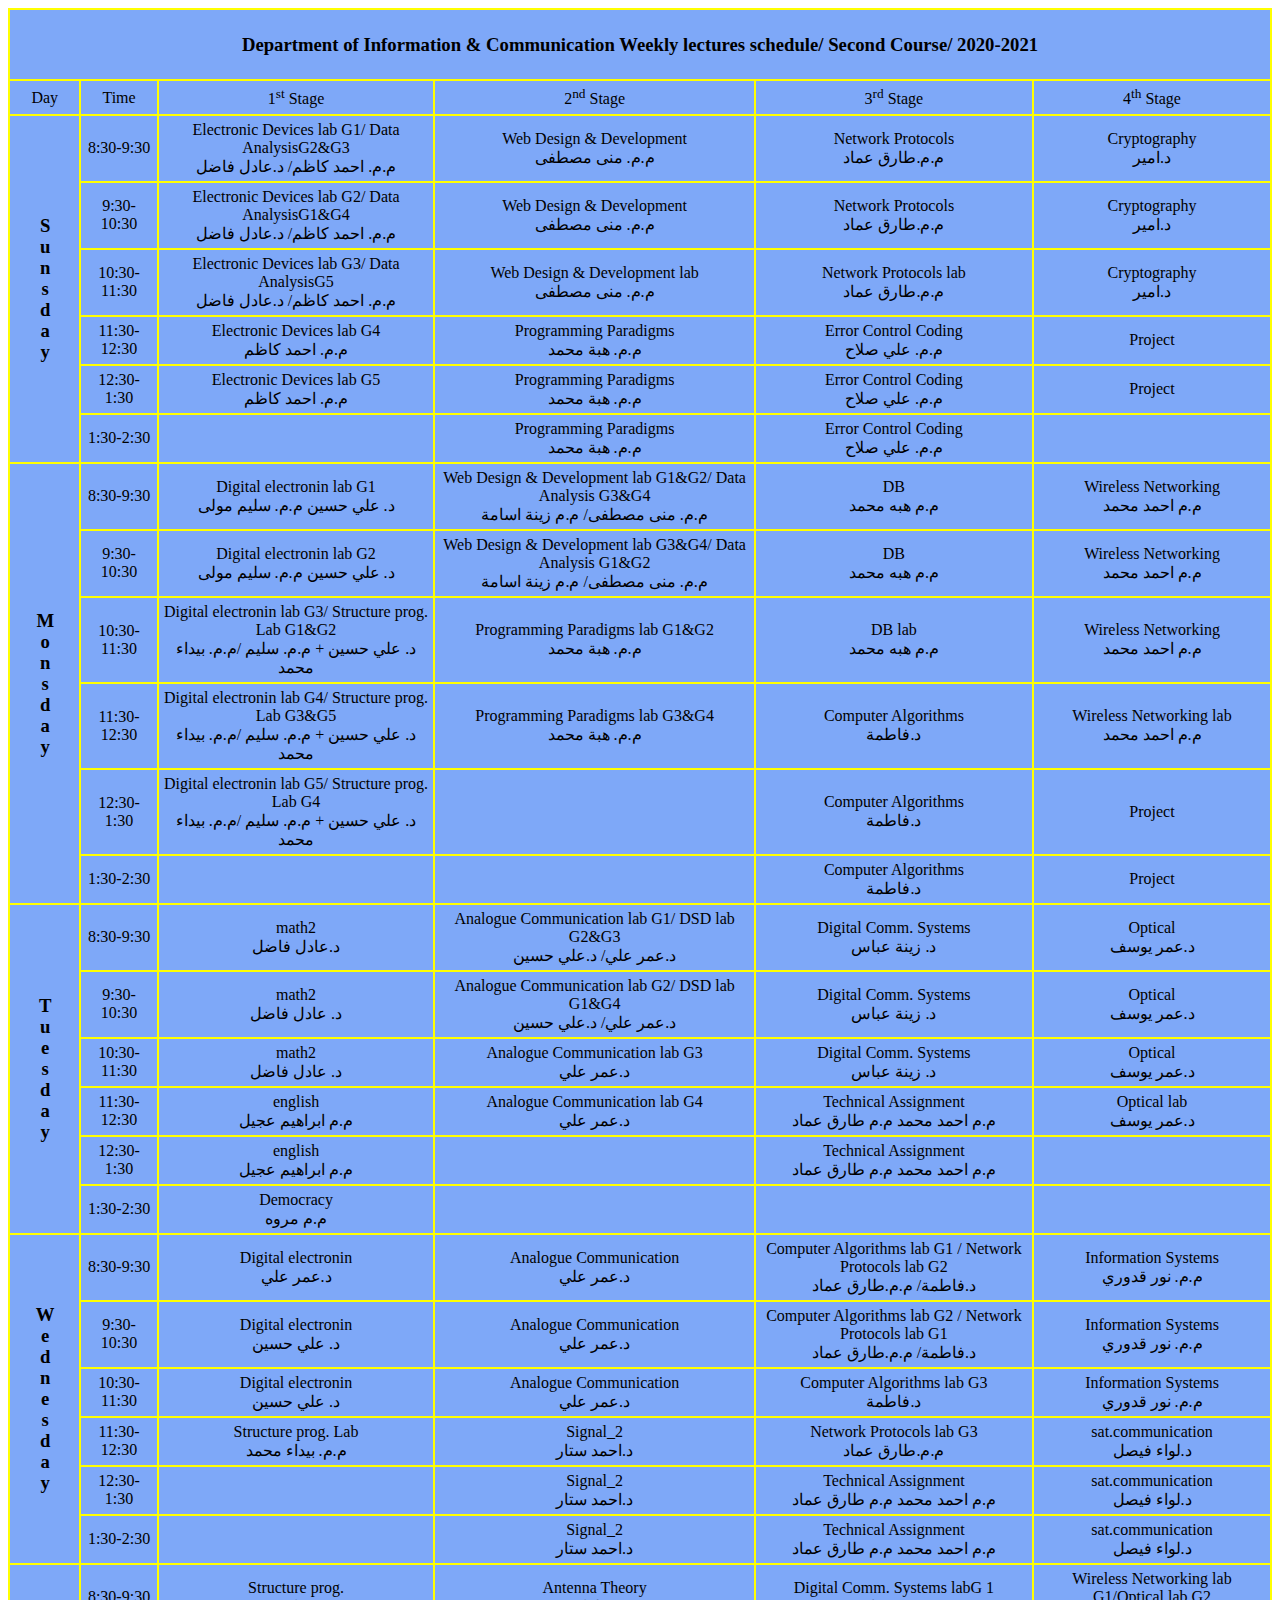
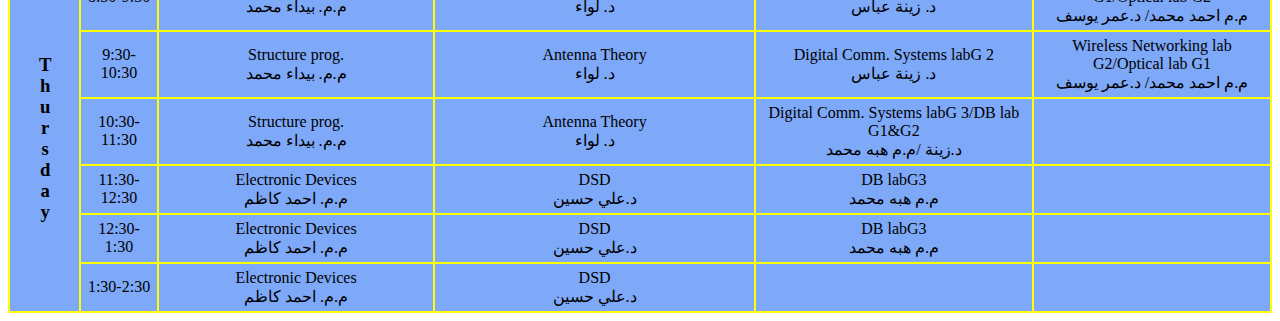
<file: table.html>
<!DOCTYPE html>
<html lang="en" dir="ltr">
  <head>
    <meta charset="utf-8">
    <title></title>
  </head>
  <body>
    <!-- CSS Code: Place this code in the document's head (between the <head> -- </head> tags) -->
<style>

  tr {

    text-align: center
  }
table.customTable {
  width: 100%;
  background-color: #7EA8F8;
  border-collapse: collapse;
  border-width: 2px;
  border-color: #FFFF00;
  border-style: solid;
  color: #000000;
}

table.customTable td, table.customTable th {
  border-width: 2px;
  border-color: #FFFF00;
  border-style: solid;
  padding: 5px;
}

table.customTable thead {
  background-color: #7EA8F8;
}
</style>

<!-- HTML Code: Place this code in the document's body (between the <body> tags) where the table should appear -->
<table class="customTable">
  <thead>
    <tr >
      <th colspan="14"; style="height:30px"><h3>Department of Information & Communication Weekly lectures schedule/ Second Course/ 2020-2021</h3></th>

    </tr>
  </thead>
  <tbody>
    <tr style="TEXT-align:center ">
      <td>Day</td>
      <td>Time</td>
      <td colspan="3">1<sup>st</sup> Stage</td>
      <td colspan="3">2<sup>nd</sup> Stage</td>
      <td colspan="3">3<sup>rd</sup> Stage</td>
      <td colspan="3">4<sup>th</sup> Stage</td>

    </tr>
    <tr style="TEXT-align:center " >
      <td rowspan="6" style="width:10px ; writing-mode: vertical-rl;
text-orientation: upright"><h3>Sunsday</h3></td>
      <td>8:30-9:30</td>
      <td colspan="3">Electronic Devices lab G1/             Data AnalysisG2&G3 <br> م.م. احمد كاظم/           د.عادل فاضل
</td>

      <td colspan="3">Web Design & Development <br> م.م. منى مصطفى

</td>
      <td colspan="3">Network Protocols <br> م.م.طارق عماد

</td>
      <td colspan="3">Cryptography <br> د.امير

</td>



    </tr>
    <tr >
      <td>9:30-10:30</td>
      <td colspan="3">Electronic Devices lab G2/             Data AnalysisG1&G4 <br> م.م. احمد كاظم/           د.عادل فاضل

</td>
      <td colspan="3">Web Design & Development <br> م.م. منى مصطفى

</td>
      <td colspan="3">Network Protocols <br> م.م.طارق عماد

</td>
      <td colspan="3">Cryptography <br> د.امير
</td>



    </tr>
    <tr>
      <td>10:30-11:30</td>
      <td colspan="3">Electronic Devices lab G3/             Data AnalysisG5 <br>م.م. احمد كاظم/           د.عادل فاضل

</td>
      <td colspan="3">Web Design &   Development lab <br>م.م. منى مصطفى

</td>
      <td colspan="3">Network Protocols lab <br>م.م.طارق عماد

</td>
      <td colspan="3">Cryptography <br> د.امير
</td>

    </tr>
    <tr>
      <td>11:30-12:30</td>
      <td colspan="3">Electronic Devices lab G4 <br> م.م. احمد كاظم

</td>
      <td colspan="3">Programming Paradigms <br> م.م. هبة محمد

</td>
      <td colspan="3">Error Control Coding <br> م.م. علي صلاح

</td>
      <td colspan="3">Project
</td>


    </tr>
    <tr>
      <td>12:30-1:30</td>
      <td colspan="3">Electronic Devices lab G5 <br> م.م. احمد كاظم

</td>
      <td colspan="3">Programming Paradigms <br> م.م. هبة محمد

</td>
      <td colspan="3">Error Control Coding <br> م.م. علي صلاح

</td>
      <td colspan="3">Project
</td>

    </tr>
    <tr>
      <td>1:30-2:30</td>
      <td colspan="3"></td>
      <td colspan="3">Programming Paradigms <br> م.م. هبة محمد

</td>
      <td colspan="3">Error Control Coding <br> م.م. علي صلاح

</td>
      <td colspan="3"></td>


    </tr>
    <tr>
      <td rowspan="6" style="width:10px ; writing-mode: vertical-rl;
text-orientation: upright;"><h3>Monsday</h3></td>
      <td>8:30-9:30</td>
      <td colspan="3">Digital electronin lab G1
<br> د. علي حسين          م.م. سليم مولى

  </td>

      <td colspan="3">Web Design & Development   lab G1&G2/ Data Analysis  G3&G4
 <br> م.م. منى مصطفى/    م.م زينة اسامة


  </td>
      <td colspan="3"> DB
 <br>م.م هبه محمد


  </td>
      <td colspan="3">Wireless Networking
 <br> م.م احمد محمد


  </td>



    </tr>
    <tr >
      <td>9:30-10:30</td>
      <td colspan="3">Digital electronin lab G2
<br>د. علي حسين          م.م. سليم مولى


  </td>
      <td colspan="3">Web Design & Development   lab G3&G4/ Data Analysis  G1&G2
 <br> م.م. منى مصطفى/    م.م زينة اسامة


  </td>
      <td colspan="3"> DB
 <br> م.م هبه محمد


  </td>
      <td colspan="3">Wireless Networking
<br> م.م احمد محمد

  </td>



    </tr>
    <tr>
      <td>10:30-11:30</td>
      <td colspan="3">Digital electronin lab G3/          Structure prog. Lab G1&G2 <br>
        د. علي حسين + م.م. سليم /م.م. بيداء محمد

  </td>
      <td colspan="3">Programming Paradigms lab G1&G2 <br>
        م.م. هبة محمد

  </td>
      <td colspan="3">  DB lab <br> م.م هبه محمد

  </td>
      <td colspan="3">Wireless Networking
<br> م.م احمد محمد

  </td>

    </tr>
    <tr>
      <td>11:30-12:30</td>
      <td colspan="3">Digital electronin lab G4/          Structure prog. Lab G3&G5
<br>د. علي حسين + م.م. سليم /م.م. بيداء محمد


  </td>
      <td colspan="3">Programming Paradigms lab G3&G4
<br>م.م. هبة محمد


  </td>
      <td colspan="3">Computer Algorithms
<br>د.فاطمة


  </td>
      <td colspan="3">Wireless Networking lab <br> م.م احمد محمد

  </td>


    </tr>
    <tr>
      <td>12:30-1:30</td>
      <td colspan="3">Digital electronin lab G5/          Structure prog. Lab G4
<br>د. علي حسين + م.م. سليم /م.م. بيداء محمد


  </td>
      <td colspan="3">

  </td>
      <td colspan="3">Computer Algorithms
 <br> د.فاطمة


  </td>
      <td colspan="3">Project

  </td>

    </tr>
    <tr>
      <td>1:30-2:30</td>
      <td colspan="3"></td>
      <td colspan="3">

  </td>
      <td colspan="3">Computer Algorithms
<br>د.فاطمة


  </td>
      <td colspan="3"> Project
</td>

<tr style="TEXT-align:center " >
  <td rowspan="6" style="width:10px ; writing-mode: vertical-rl;
text-orientation: upright;"><h3>Tuesday</h3></td>
  <td>8:30-9:30</td>
  <td colspan="3">math2
<br>          د.عادل فاضل
</td>

  <td colspan="3">Analogue Communication lab G1/  DSD lab G2&G3
 <br>د.عمر علي/         د.علي حسين


</td>
  <td colspan="3">Digital Comm. Systems
 <br>د. زينة عباس


</td>
  <td colspan="3">Optical
<br> د.عمر يوسف


</td>



</tr>
<tr >
  <td>9:30-10:30</td>
  <td colspan="3">math2
 <br> د. عادل فاضل



</td>
  <td colspan="3">Analogue Communication lab G2/  DSD lab G1&G4
<br>د.عمر علي/         د.علي حسين


</td>
  <td colspan="3">Digital Comm. Systems
<br>د. زينة عباس

</td>
  <td colspan="3">Optical <br>د.عمر يوسف

</td>

</tr>
<tr>
  <td>10:30-11:30</td>
  <td colspan="3">math2 <br>د. عادل فاضل

</td>
  <td colspan="3">Analogue Communication lab G3
<br>د.عمر علي


</td>
  <td colspan="3">Digital Comm. Systems
 <br>د. زينة عباس

</td>
  <td colspan="3">Optical
<br> د.عمر يوسف
</td>

</tr>
<tr>
  <td>11:30-12:30</td>
  <td colspan="3">english
<br> م.م ابراهيم عجيل


</td>
  <td colspan="3">Analogue Communication lab G4
<br> د.عمر علي


</td>
  <td colspan="3">Technical Assignment
<br> م.م احمد محمد                م.م طارق عماد


</td>
  <td colspan="3">Optical lab <br> د.عمر يوسف

</td>


</tr>
<tr>
  <td>12:30-1:30</td>
  <td colspan="3">english
<br> م.م ابراهيم عجيل


</td>
  <td colspan="3">
</td>
  <td colspan="3">Technical Assignment
<br>م.م احمد محمد                م.م طارق عماد


</td>
  <td colspan="3">
</td>

</tr>
<tr>
  <td>1:30-2:30</td>
  <td colspan="3">Democracy <br> م.م مروه

</td>
  <td colspan="3">
</td>
  <td colspan="3">
</td>
  <td colspan="3"></td>


</tr>
<tr style="TEXT-align:center " >
  <td rowspan="6" style="width:10px ; writing-mode: vertical-rl;
text-orientation: upright"><h3>Wednesday</h3></td>
  <td>8:30-9:30</td>
  <td colspan="3">Digital electronin
 <br> د.عمر علي
</td>

  <td colspan="3">Analogue Communication<br> د.عمر علي


</td>
  <td colspan="3"> Computer   Algorithms lab  G1 / Network Protocols lab G2
 <br>د.فاطمة/     م.م.طارق عماد


</td>
  <td colspan="3">Information Systems
 <br> م.م. نور قدوري

</td>

</tr>
<tr >
  <td>9:30-10:30</td>
  <td colspan="3">Digital electronin
<br> د. علي حسين

</td>
  <td colspan="3">Analogue Communication
<br> د.عمر علي

</td>
  <td colspan="3"> Computer   Algorithms lab  G2 / Network Protocols lab G1
<br>د.فاطمة/     م.م.طارق عماد


</td>
  <td colspan="3">Information Systems
<br> م.م. نور قدوري

</td>

</tr>
<tr>
  <td>10:30-11:30</td>
  <td colspan="3">Digital electronin
 <br>د. علي حسين

</td>
  <td colspan="3">Analogue Communication
<br>د.عمر علي

</td>
  <td colspan="3">Computer   Algorithms lab   G3
<br>د.فاطمة

</td>
  <td colspan="3">Information Systems
<br> م.م. نور قدوري

</td>

</tr>
<tr>
  <td>11:30-12:30</td>
  <td colspan="3">Structure prog. Lab
<br> م.م. بيداء محمد

</td>
  <td colspan="3">Signal_2
<br> د.احمد ستار

</td>
  <td colspan="3">Network Protocols lab G3
 <br>م.م.طارق عماد


</td>
  <td colspan="3">sat.communication <br>د.لواء فيصل

</td>
</tr>
<tr>
  <td>12:30-1:30</td>
  <td colspan="3">

</td>
  <td colspan="3">Signal_2
 <br>د.احمد ستار
</td>
  <td colspan="3">Technical Assignment
<br>م.م احمد محمد                م.م طارق عماد

</td>
  <td colspan="3">sat.communication  <br>د.لواء فيصل

</td>

</tr>
<tr>
  <td>1:30-2:30</td>
  <td colspan="3"></td>
  <td colspan="3">Signal_2 <br> د.احمد ستار

</td>
  <td colspan="3">Technical Assignment
<br>م.م احمد محمد                م.م طارق عماد


</td>
  <td colspan="3">sat.communication <br>د.لواء فيصل

  </td>

</tr>
<tr style="TEXT-align:center " >
  <td rowspan="6" style="width:10px ; writing-mode: vertical-rl;
text-orientation: upright"><h3>Thursday</h3></td>
  <td>8:30-9:30</td>
  <td colspan="3">Structure prog.
 <br> م.م. بيداء محمد
</td>

  <td colspan="3">Antenna Theory
<br>د. لواء
</td>
  <td colspan="3"> Digital Comm. Systems labG 1
 <br>د. زينة عباس
</td>
  <td colspan="3">Wireless Networking lab G1/Optical lab G2
 <br> م.م احمد محمد/  د.عمر يوسف


</td>

</tr>
<tr >
  <td>9:30-10:30</td>
  <td colspan="3">Structure prog.
<br> م.م. بيداء محمد
</td>
  <td colspan="3">Antenna Theory
<br> د. لواء
</td>
  <td colspan="3"> Digital Comm. Systems labG 2
<br>د. زينة عباس

</td>
  <td colspan="3">Wireless Networking lab G2/Optical lab G1
<br> م.م احمد محمد/  د.عمر يوسف

</td>

</tr>
<tr>
  <td>10:30-11:30</td>
  <td colspan="3">Structure prog.
 <br>م.م. بيداء محمد

</td>
  <td colspan="3">Antenna Theory
<br>د. لواء

</td>
  <td colspan="3">Digital Comm. Systems labG 3/DB lab G1&G2
<br>د.زينة /م.م هبه محمد

</td>
  <td colspan="3">

</td>

</tr>
<tr>
  <td>11:30-12:30</td>
  <td colspan="3">Electronic Devices
<br> م.م. احمد كاظم

</td>
  <td colspan="3">DSD
<br>د.علي حسين

</td>
  <td colspan="3">DB labG3
 <br>م.م هبه محمد

</td>
  <td colspan="3">

</td>
</tr>
<tr>
  <td>12:30-1:30</td>
  <td colspan="3">Electronic Devices  <br>م.م. احمد كاظم
</td>
  <td colspan="3">DSD
 <br>د.علي حسين
</td>
  <td colspan="3">DB labG3
<br>م.م هبه محمد

</td>
  <td colspan="3">

</td>

</tr>
<tr>
  <td>1:30-2:30</td>
  <td colspan="3">Electronic Devices   <br>م.م. احمد كاظم
 </td>

  <td colspan="3">DSD
 <br> د.علي حسين

</td>
  <td colspan="3">
</td>
  <td colspan="3">
  </td>
</tr>

  </tbody>
</table>

  </body>
</html>
</file>
